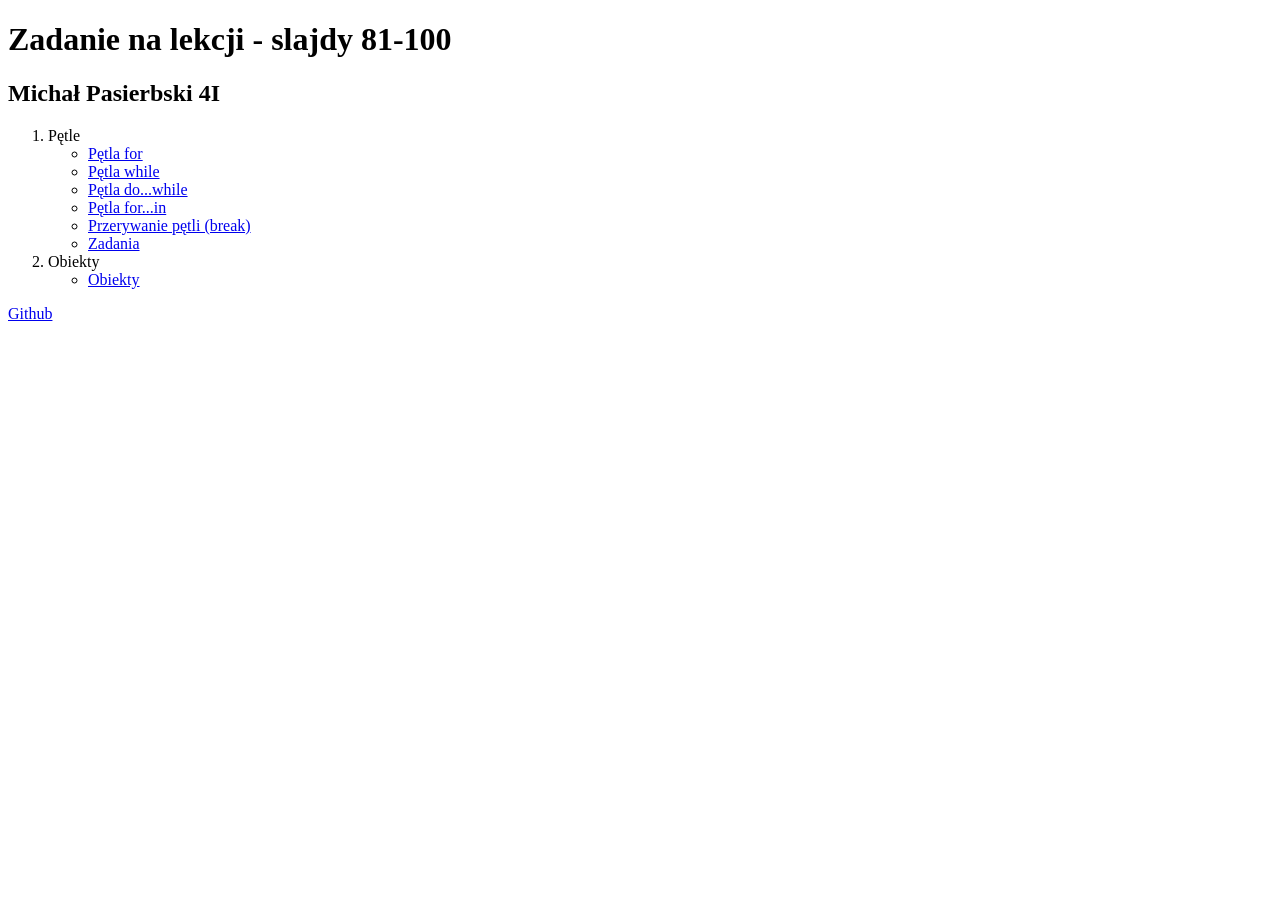
<file: index.html>
<!DOCTYPE html>
<html lang="en">
<head>
    <meta charset="UTF-8">
    <meta http-equiv="X-UA-Compatible" content="IE=edge">
    <meta name="viewport" content="width=`, initial-scale=1.0">
    <title>Document</title>
</head>
<body>
    <h1>Zadanie na lekcji - slajdy 81-100</h1>
    <h2>Michał Pasierbski 4I</h2>
    <ol>
        <li>Pętle
            <ul>
                <li><a href="for.html">Pętla for</a></li>
                <li><a href="while.html">Pętla while</a></li>
                <li><a href="do-while.html">Pętla do...while</a></li>
                <li><a href="for-in.html">Pętla for...in</a></li>
                <li><a href="while-break.html">Przerywanie pętli (break)</a></li>
                <li><a href="zadania-petle.html">Zadania</a></li>
            </ul>
        </li>
        <li>Obiekty
            <ul>
                <li><a href="obiekty.html">Obiekty</a></li>
            </ul>
        </li>
    </ol>
    <a href="https://github.com/michalp02/programowanie-aplikacji/">Github</a>
</body>
</html>
</file>
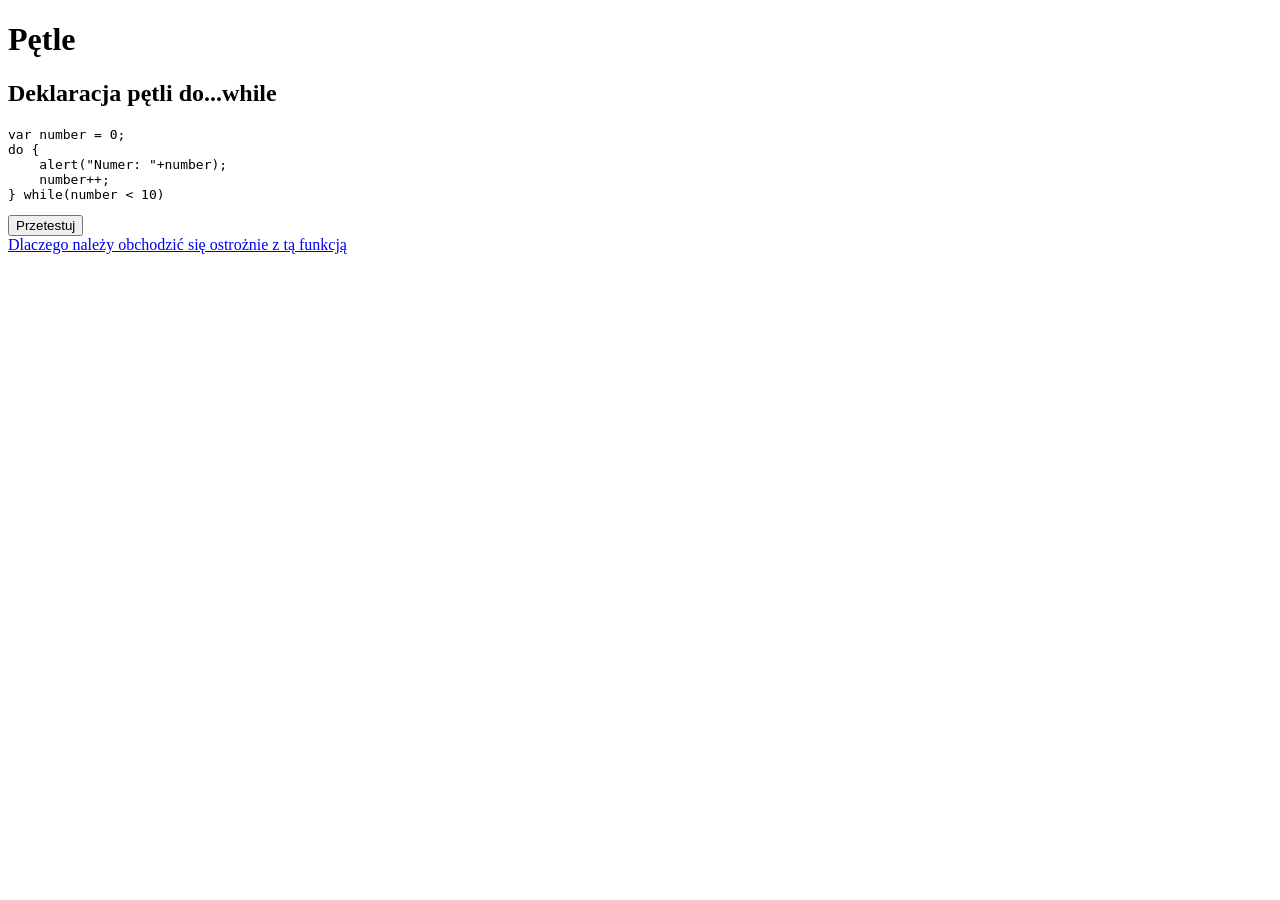
<file: do-while.html>
<!DOCTYPE html>
<html lang="en">
<head>
    <meta charset="UTF-8">
    <meta http-equiv="X-UA-Compatible" content="IE=edge">
    <meta name="viewport" content="width=device-width, initial-scale=1.0">
    <title>Document</title>
</head>
<body>
    <h1>Pętle</h1>
    <h2>Deklaracja pętli do...while</h2>
    <pre>var number = 0;
do {
    alert("Numer: "+number);
    number++;
} while(number < 10) </pre>
<button id="test">Przetestuj</button><br>
<a href="https://static.pasierb.ski/do-while.jpg">Dlaczego należy obchodzić się ostrożnie z tą funkcją</a>
<script>
document.getElementById("test").addEventListener("click", testuj);
function testuj() {
    var number = 0;
    do {
        alert("Numer: "+number);
        number++;
    } while(number < 10); 
}
</script>
</body>
</html>
</file>
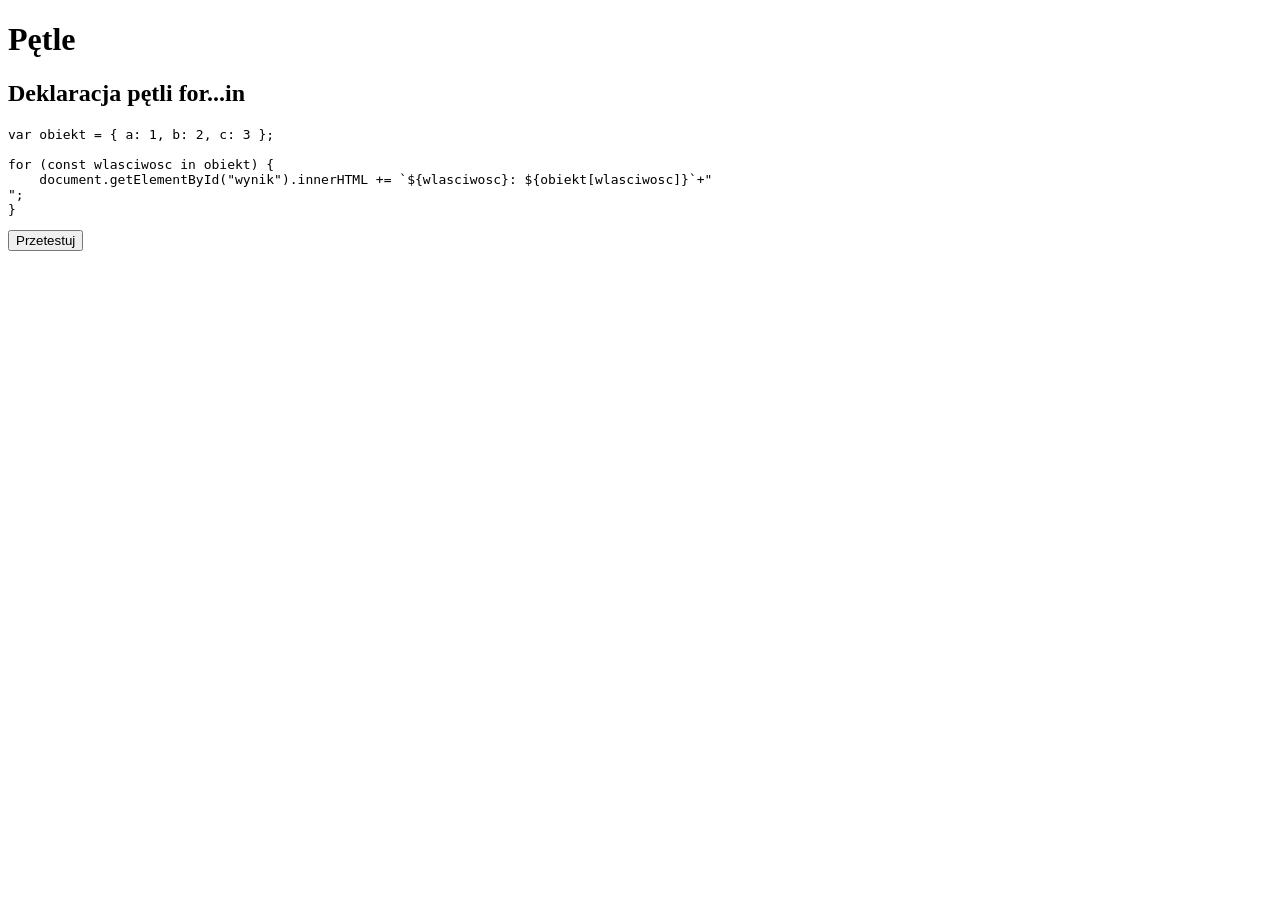
<file: for-in.html>
<!DOCTYPE html>
<html lang="en">
<head>
    <meta charset="UTF-8">
    <meta http-equiv="X-UA-Compatible" content="IE=edge">
    <meta name="viewport" content="width=device-width, initial-scale=1.0">
    <title>Document</title>
</head>
<body>
    <h1>Pętle</h1>
    <h2>Deklaracja pętli for...in</h2>
    <pre>
var obiekt = { a: 1, b: 2, c: 3 };

for (const wlasciwosc in obiekt) {
    document.getElementById("wynik").innerHTML += `${wlasciwosc}: ${obiekt[wlasciwosc]}`+"<br>"; 
}</pre>
<button id="test">Przetestuj</button>
<div id="wynik"></div>
<script>
document.getElementById("test").addEventListener("click", testuj);
var obiekt = { a: 1, b: 2, c: 3 };
function testuj() {
    

    for (const wlasciwosc in obiekt) {
        document.getElementById("wynik").innerHTML += `${wlasciwosc}: ${obiekt[wlasciwosc]}`+"<br>"; 
    }
}
</script>
</body>
</html>
</file>
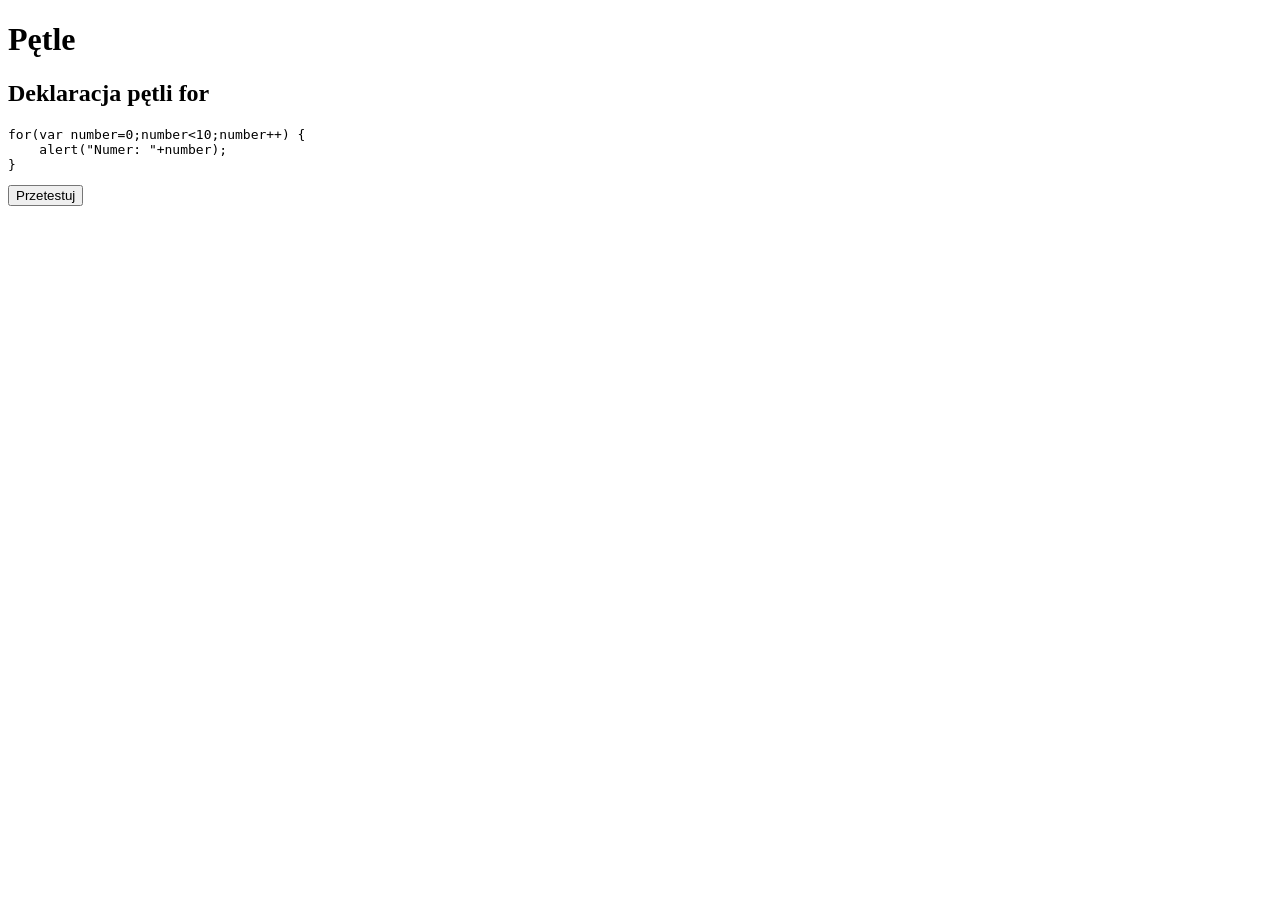
<file: for.html>
<!DOCTYPE html>
<html lang="en">
<head>
    <meta charset="UTF-8">
    <meta http-equiv="X-UA-Compatible" content="IE=edge">
    <meta name="viewport" content="width=device-width, initial-scale=1.0">
    <title>Document</title>
</head>
<body>
    <h1>Pętle</h1>
    <h2>Deklaracja pętli for</h2>
    <pre>
for(var number=0;number<10;number++) {
    alert("Numer: "+number);
}</pre>
<button id="test">Przetestuj</button>
<script>
document.getElementById("test").addEventListener("click", testuj);
function testuj() {
    for(var number=0;number<10;number++) {
        alert("Numer: "+number);
    }
}
</script>
</body>
</html>
</file>
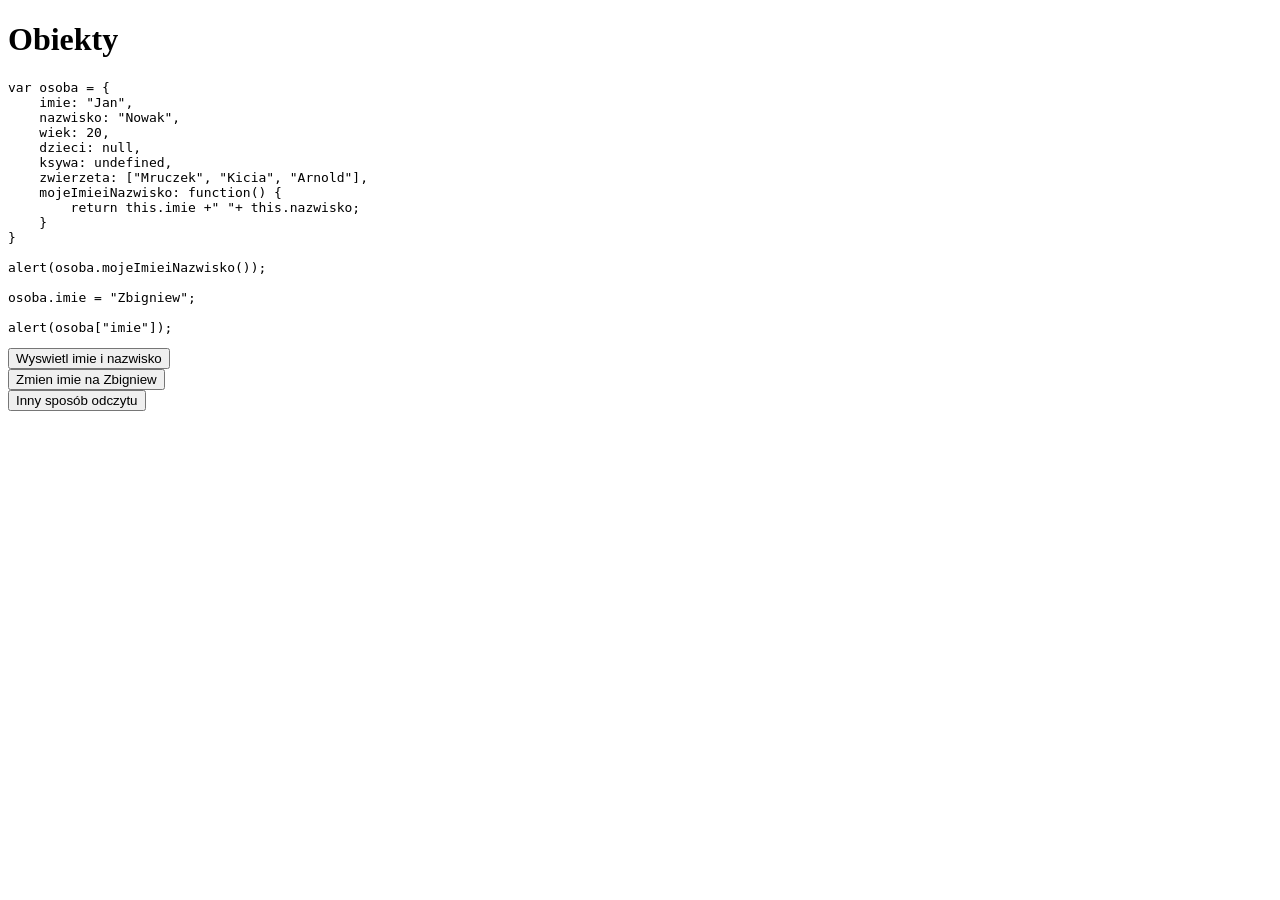
<file: obiekty.html>
<!DOCTYPE html>
<html lang="en">
<head>
    <meta charset="UTF-8">
    <meta http-equiv="X-UA-Compatible" content="IE=edge">
    <meta name="viewport" content="width=device-width, initial-scale=1.0">
    <title>Document</title>
</head>
<body>
    <h1>Obiekty</h1>
    <pre>var osoba = {
    imie: "Jan",
    nazwisko: "Nowak",
    wiek: 20,
    dzieci: null,
    ksywa: undefined,
    zwierzeta: ["Mruczek", "Kicia", "Arnold"],
    mojeImieiNazwisko: function() {
        return this.imie +" "+ this.nazwisko;
    }
}

alert(osoba.mojeImieiNazwisko());

osoba.imie = "Zbigniew";

alert(osoba["imie"]);
</pre>
<button id="test">Wyswietl imie i nazwisko</button><br>
<button id="test2">Zmien imie na Zbigniew</button><br>
<button id="test3">Inny sposób odczytu</button>
<script>
document.getElementById("test").addEventListener("click", testuj);
document.getElementById("test2").addEventListener("click", testuj2);
document.getElementById("test3").addEventListener("click", testuj3);
var osoba = {
    imie: "Jan",
    nazwisko: "Nowak",
    wiek: 20,
    dzieci: null,
    ksywa: undefined,
    zwierzeta: ["Mruczek", "Kicia", "Arnold"],
    mojeImieiNazwisko: function() {
        return this.imie +" "+ this.nazwisko;
    }
}
function testuj() {
    alert(osoba.mojeImieiNazwisko());
}
function testuj2() {
    osoba.imie = "Zbigniew";
}
function testuj3() {
    alert(osoba["imie"]);
}
</script>
</body>
</html>
</file>
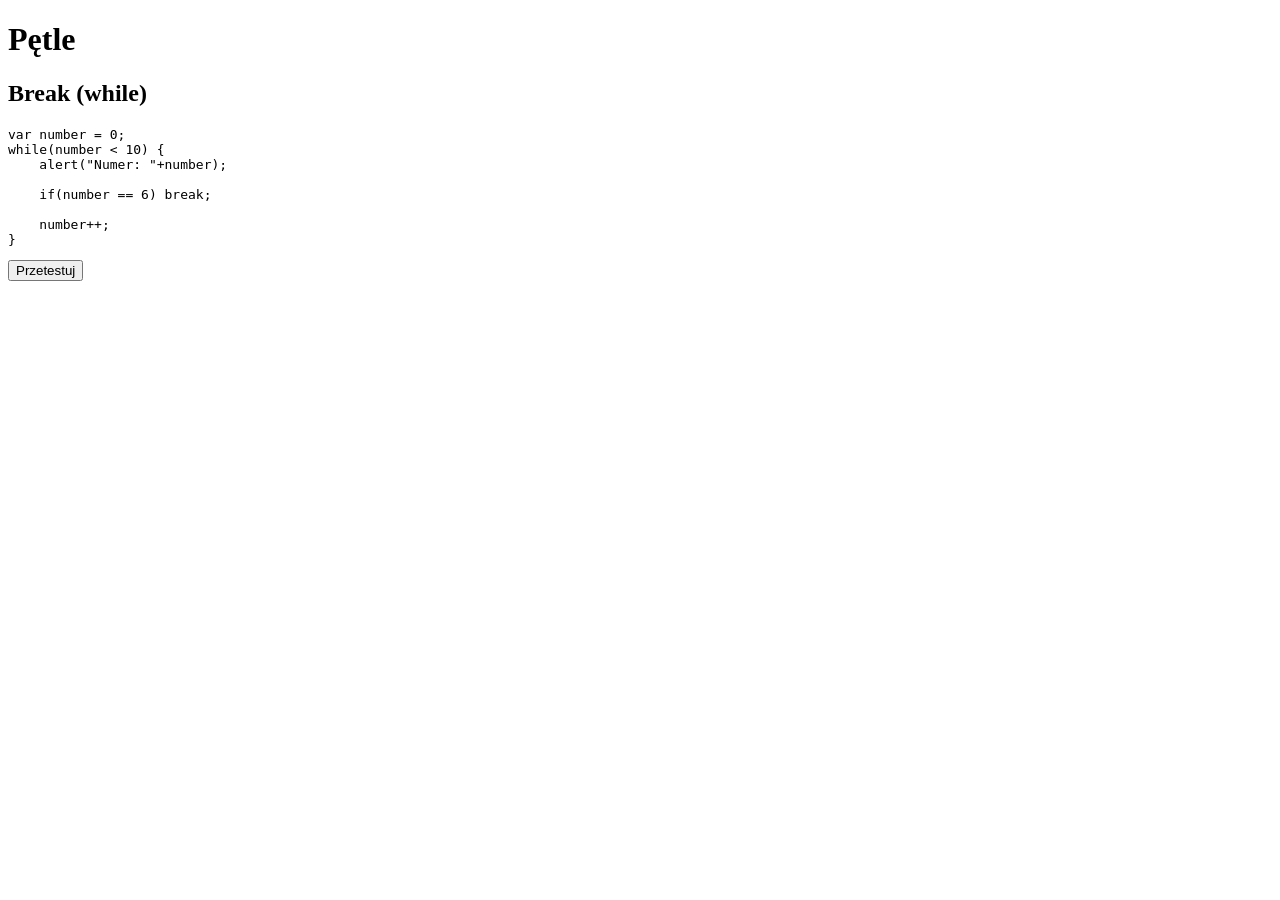
<file: while-break.html>
<!DOCTYPE html>
<html lang="en">
<head>
    <meta charset="UTF-8">
    <meta http-equiv="X-UA-Compatible" content="IE=edge">
    <meta name="viewport" content="width=device-width, initial-scale=1.0">
    <title>Document</title>
</head>
<body>
    <h1>Pętle</h1>
    <h2>Break (while)</h2>
    <pre>var number = 0;
while(number < 10) {
    alert("Numer: "+number);

    if(number == 6) break;

    number++;
}</pre>
<button id="test">Przetestuj</button>
<script>
document.getElementById("test").addEventListener("click", testuj);
function testuj() {
    var number = 0;
    while(number < 10) {
        alert("Numer: "+number);
        if(number == 6) break;
        number++;
    }  
}
</script>
</body>
</html>
</file>
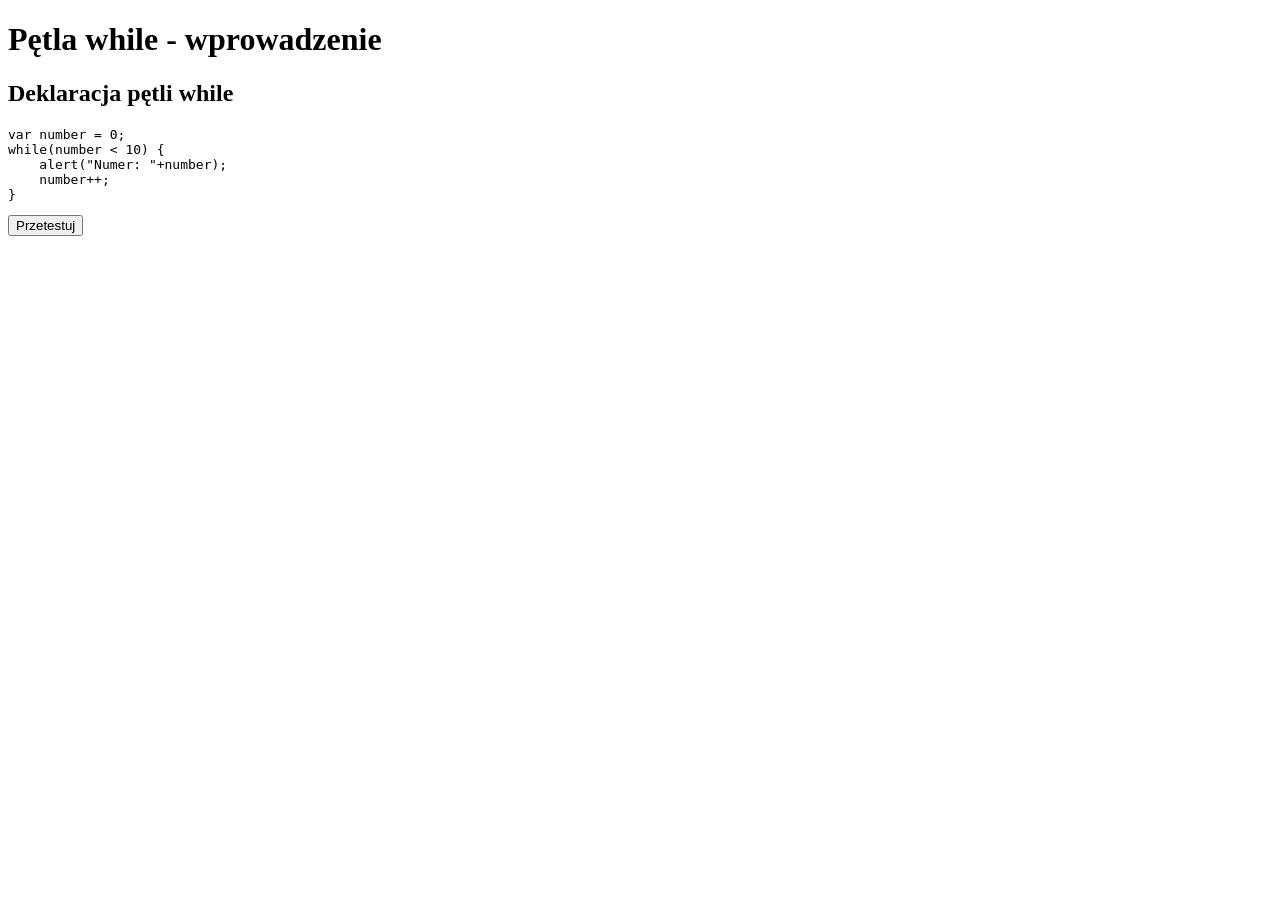
<file: while.html>
<!DOCTYPE html>
<html lang="en">
<head>
    <meta charset="UTF-8">
    <meta http-equiv="X-UA-Compatible" content="IE=edge">
    <meta name="viewport" content="width=device-width, initial-scale=1.0">
    <title>Document</title>
</head>
<body>
    <h1>Pętla while - wprowadzenie</h1>
    <h2>Deklaracja pętli while</h2>
    <pre>var number = 0;
while(number < 10) {
    alert("Numer: "+number);
    number++;
}</pre>
<button id="test">Przetestuj</button>
<script>
document.getElementById("button").addEventListener("click", testuj);
function testuj() {
    var number = 0;
    while(number < 10) {
        alert("Numer: "+number);
        number++;
    }  
}
</script>
</body>
</html>
</file>
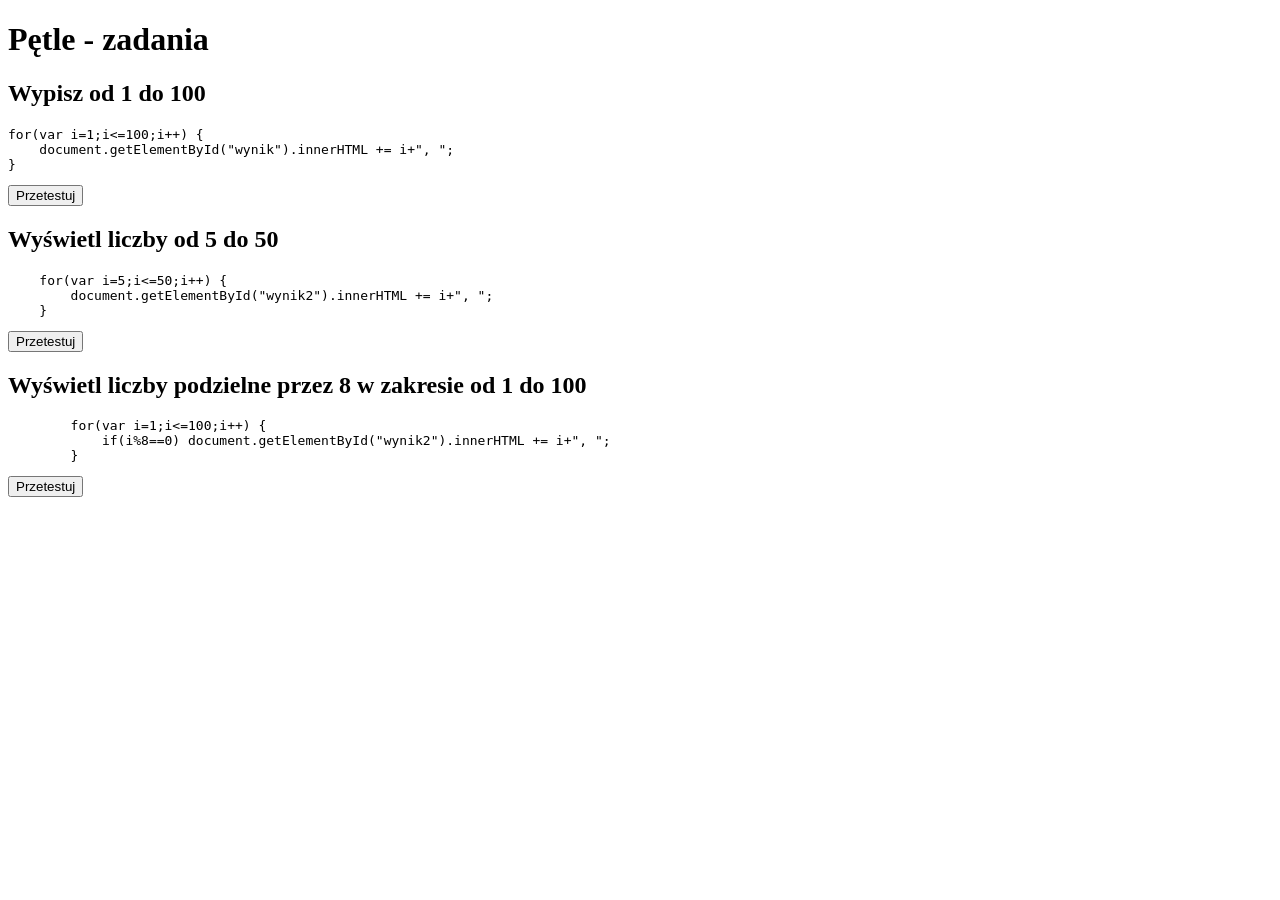
<file: zadania-petle.html>
<!DOCTYPE html>
<html lang="en">
<head>
    <meta charset="UTF-8">
    <meta http-equiv="X-UA-Compatible" content="IE=edge">
    <meta name="viewport" content="width=device-width, initial-scale=1.0">
    <title>Document</title>
</head>
<body>
    <h1>Pętle - zadania</h1>
    <h2>Wypisz od 1 do 100</h2>
    <pre>
for(var i=1;i<=100;i++) {
    document.getElementById("wynik").innerHTML += i+", ";
}</pre>
<button id="test">Przetestuj</button>
<div id="wynik"></div>
<script>
document.getElementById("test").addEventListener("click", testuj);
function testuj() {
    for(var i=1;i<=100;i++) {
        document.getElementById("wynik").innerHTML += i+", ";
    }
}
</script>
<h2>Wyświetl liczby od 5 do 50</h2>
<pre>
    for(var i=5;i<=50;i++) {
        document.getElementById("wynik2").innerHTML += i+", ";
    }</pre>
    <button id="test2">Przetestuj</button>
    <div id="wynik2"></div>
    <script>
    document.getElementById("test2").addEventListener("click", testuj);
    function testuj() {
        for(var i=5;i<=50;i++) {
            document.getElementById("wynik2").innerHTML += i+", ";
        }
    }
    </script>
    <h2>Wyświetl liczby podzielne przez 8 w zakresie od 1 do 100</h2>
    <pre>
        for(var i=1;i<=100;i++) {
            if(i%8==0) document.getElementById("wynik2").innerHTML += i+", ";
        }</pre>
        <button id="test3">Przetestuj</button>
        <div id="wynik3"></div>
        <script>
        document.getElementById("test3").addEventListener("click", testuj);
        function testuj() {
            for(var i=1;i<=100;i++) {
                if(i%8==0) document.getElementById("wynik3").innerHTML += i+", ";
            }
        }
        </script>
</body>
</html>
</file>
